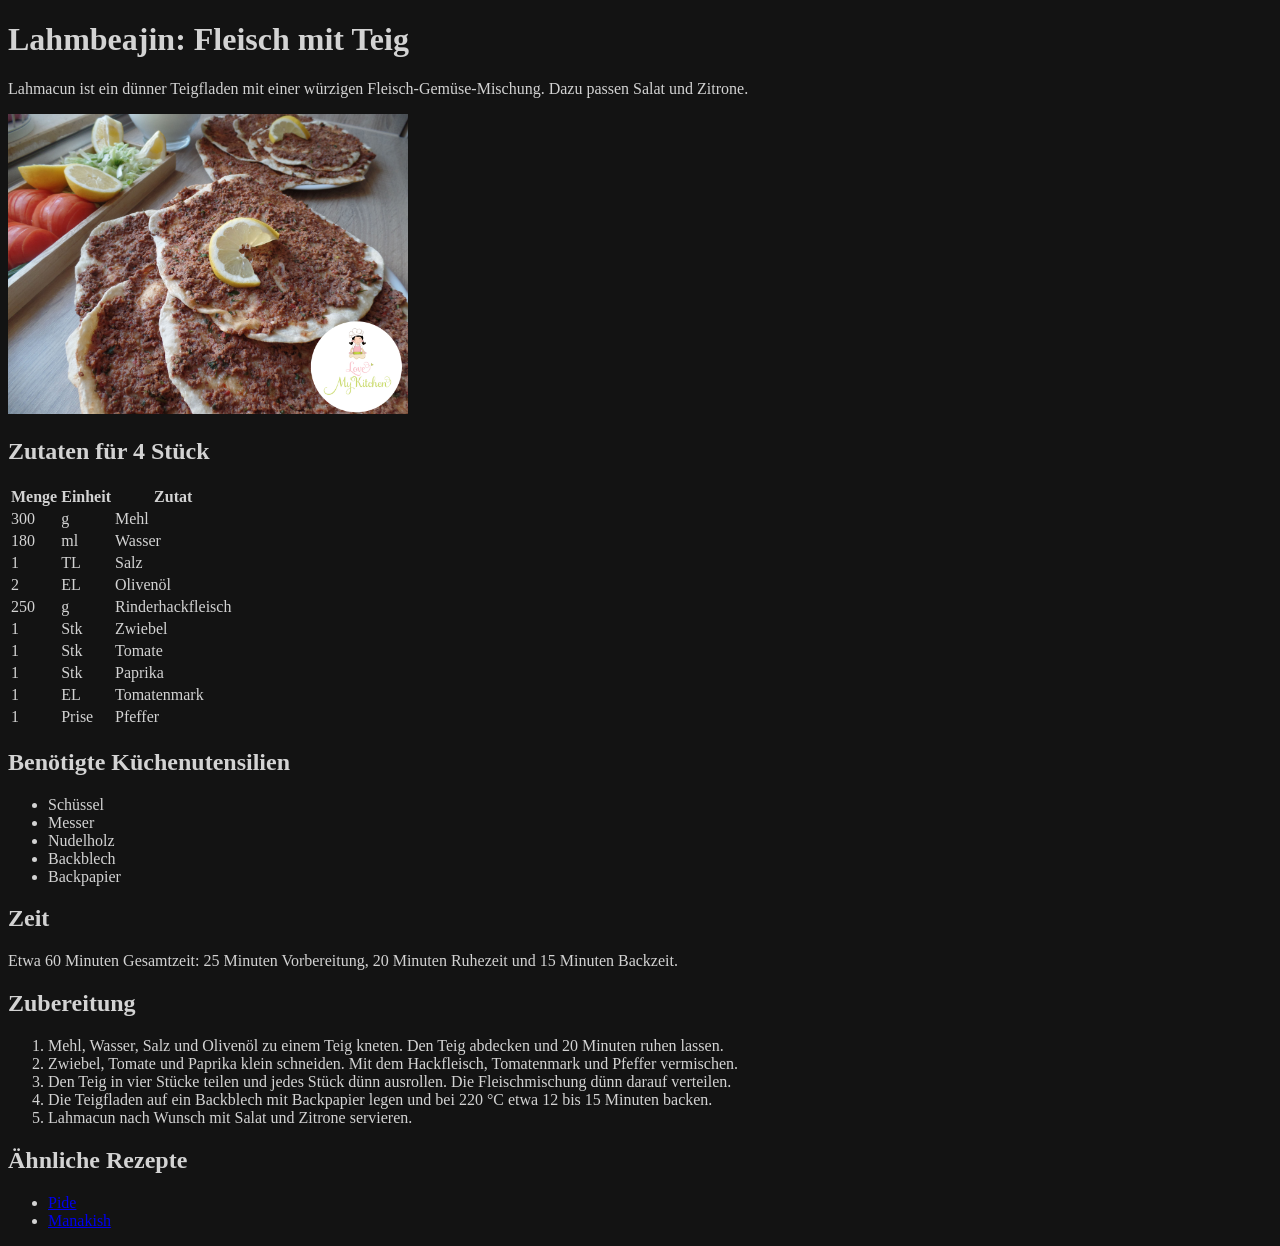
<file: 23.09.2026 HTML kochrezept.html>
<!DOCTYPE html>
<html lang="en">
<head>
    <meta charset="UTF-8">
    <meta name="viewport" content="width=device-width, initial-scale=1.0">
    <title>Kochrezept</title>
</head>
<body bgcolor="#131313" text="lightgray">

<h1>Lahmbeajin: Fleisch mit Teig</h1>

<p>
    Lahmacun ist ein dünner Teigfladen mit einer würzigen
    Fleisch-Gemüse-Mischung. Dazu passen Salat und Zitrone.
</p>

<img src="Lahmbeajin.jpg" alt="Lahmbeajin mit Salat und Zitrone" width="400">

<h2>Zutaten für 4 Stück</h2>

    <table>
        <tr><th>Menge</th><th>Einheit</th><th>Zutat</th></tr>
        <tr><td>300</td><td>g</td><td>Mehl</td></tr>
        <tr><td>180</td><td>ml</td><td>Wasser</td></tr>
        <tr><td>1</td><td>TL</td><td>Salz</td></tr>
        <tr><td>2</td><td>EL</td><td>Olivenöl</td></tr>
        <tr><td>250</td><td>g</td><td>Rinderhackfleisch</td></tr>
        <tr><td>1</td><td>Stk</td><td>Zwiebel</td></tr>
        <tr><td>1</td><td>Stk</td><td>Tomate</td></tr>
        <tr><td>1</td><td>Stk</td><td>Paprika</td></tr>
        <tr><td>1</td><td>EL</td><td>Tomatenmark</td></tr>
        <tr><td>1</td><td>Prise</td><td>Pfeffer</td></tr>
    </table>

 <h2>Benötigte Küchenutensilien</h2>
    <ul>
        <li>Schüssel</li>
        <li>Messer</li>
        <li>Nudelholz</li>
        <li>Backblech</li>
        <li>Backpapier</li>
    </ul>

    <h2>Zeit</h2>
    <p>Etwa 60 Minuten Gesamtzeit: 25 Minuten Vorbereitung,
       20 Minuten Ruhezeit und 15 Minuten Backzeit.</p>

    <h2>Zubereitung</h2>
    <ol>
        <li>
            Mehl, Wasser, Salz und Olivenöl zu einem Teig kneten.
            Den Teig abdecken und 20 Minuten ruhen lassen.
        </li>
        <li>
            Zwiebel, Tomate und Paprika klein schneiden.
            Mit dem Hackfleisch, Tomatenmark und Pfeffer vermischen.
        </li>
        <li>
            Den Teig in vier Stücke teilen und jedes Stück dünn ausrollen.
            Die Fleischmischung dünn darauf verteilen.
        </li>
        <li>
            Die Teigfladen auf ein Backblech mit Backpapier legen
            und bei 220 °C etwa 12 bis 15 Minuten backen.
        </li>
        <li>
            Lahmacun nach Wunsch mit Salat und Zitrone servieren.
        </li>
    </ol>

    <h2>Ähnliche Rezepte</h2>
    <ul>
        <li><a href="https://www.google.com/imgres?q=Pide&imgurl=https%3A%2F%2Fturkishfoodie.com%2Fwp-content%2Fuploads%2F2019%2F01%2FPide-500x375.jpg&imgrefurl=https%3A%2F%2Fturkishfoodie.com%2Fpide%2F&docid=_AS2AoffsRZ9zM&tbnid=AIeCwVDt9DknkM&vet=12ahUKEwiE6Nvm_oSXAxWd9AIHHf57JmIQnPAOegQIOxAA..i&w=500&h=375&hcb=2&ved=2ahUKEwiE6Nvm_oSXAxWd9AIHHf57JmIQnPAOegQIOxAA">Pide</a></li>
        <li><a href="https://www.google.com/imgres?q=Manakish&imgurl=https%3A%2F%2Fsiftwithkima.com%2Fwp-content%2Fuploads%2F2025%2F04%2Fmanakeesh-feature-1-480x270.jpg&imgrefurl=https%3A%2F%2Fsiftwithkima.com%2Fzaatar-and-cheese-manakeesh%2F&docid=P_xch_KfQuvSDM&tbnid=6KRPz1JAPEHIaM&vet=12ahUKEwiW_vaW_4SXAxV50wIHHbpeOfwQnPAOegUInAEQAA..i&w=480&h=270&hcb=2&ved=2ahUKEwiW_vaW_4SXAxV50wIHHbpeOfwQnPAOegUInAEQAA">Manakish</a></li>
    </ul>

    
</body>
</html>
</file>
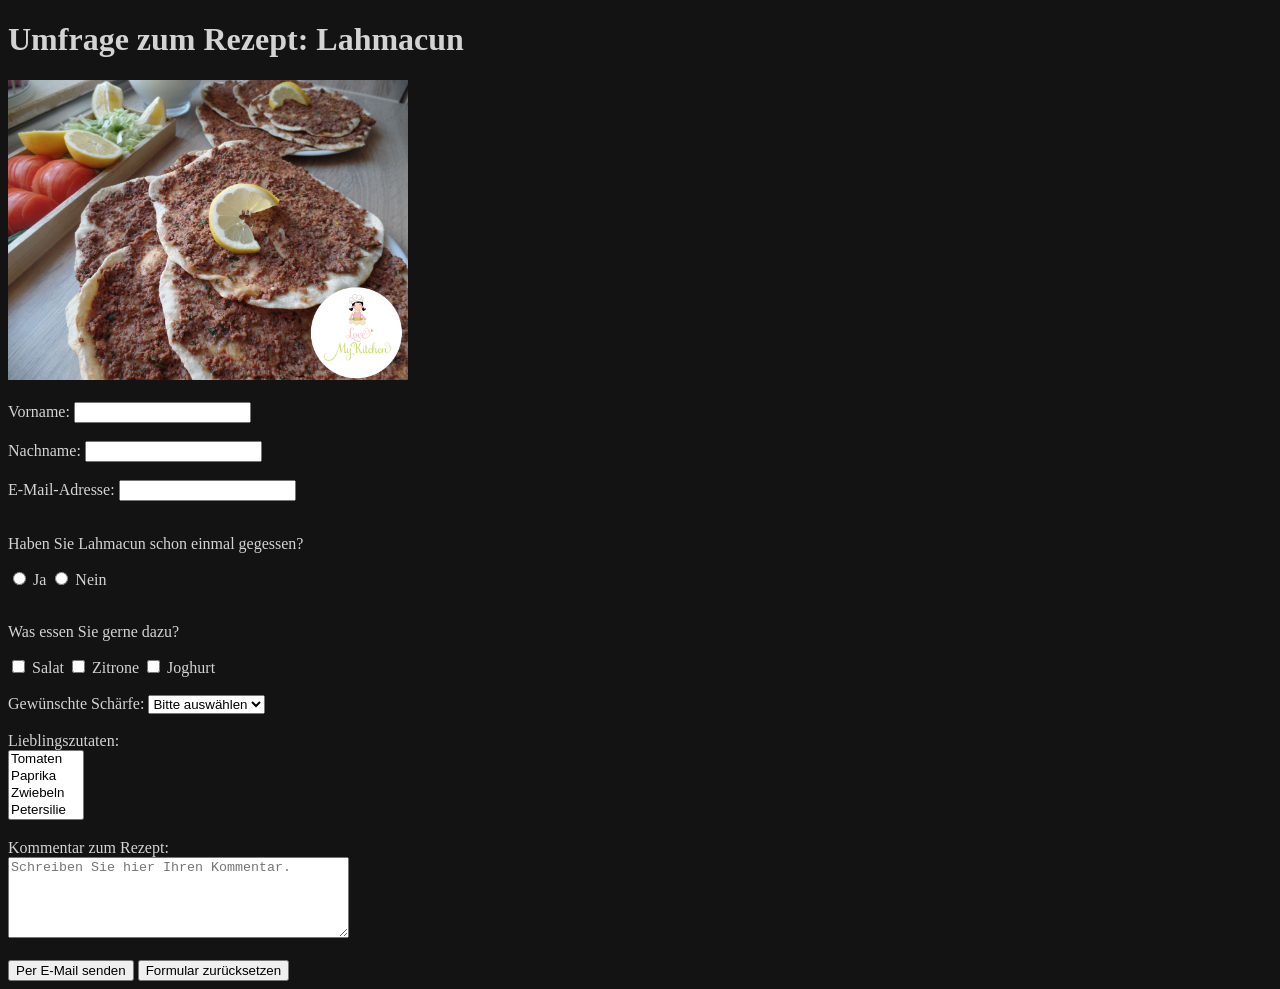
<file: 30.092026 E-Mail zum Lehrer.html>
<!DOCTYPE html>
<html lang="de">
<head>
    <meta charset="UTF-8">
    <title>Lahmacun-Formular</title>
</head>
<body bgcolor="#131313" text="lightgray">

    <h1>Umfrage zum Rezept: Lahmacun</h1>

    <img src="Lahmbeajin.jpg" alt="Lahmbeajin mit Salat und Zitrone" width="400">

    <br><br>

    <form action="mailto:lorenzd@spengergasse.at?subject=Umfrage%20zum%20Lahmacun-Rezept"
          method="post"
          enctype="text/plain">
          

        <!-- Texteingabe -->
        Vorname: 
        <input type="text" name="vorname" required pattern="[A-Za-zÄÖÜäöüß ]{2,}">
        <br><br>
        Nachname:
        <input type="text" name="nachname" required pattern="[A-Za-zÄÖÜäöüß ]{2,}">
        
        <br><br>

        <!-- Weiteres Eingabefeld -->
        <label for="email">E-Mail-Adresse:</label>
        <input type="email" id="email" name="E-Mail" required>
        <br><br>

        <!-- Radiobutton: nur eine Antwort -->
        <p>Haben Sie Lahmacun schon einmal gegessen?</p>
        <input type="radio" id="ja" name="Lahmacun gegessen" value="Ja" required>
        <label for="ja">Ja</label>

        <input type="radio" id="nein" name="Lahmacun gegessen" value="Nein">
        <label for="nein">Nein</label>
        <br><br>

        <!-- Checkbox: mehrere Antworten -->
        <p>Was essen Sie gerne dazu?</p>
        <input type="checkbox" id="salat" name="Beilage" value="Salat">
        <label for="salat">Salat</label>

        <input type="checkbox" id="zitrone" name="Beilage" value="Zitrone">
        <label for="zitrone">Zitrone</label>

        <input type="checkbox" id="joghurt" name="Beilage" value="Joghurt">
        <label for="joghurt">Joghurt</label>
        <br><br>

        <!-- Dropdown -->
        <label for="schaerfe">Gewünschte Schärfe:</label>
        <select id="schaerfe" name="Schaerfe" required>
            <option value="">Bitte auswählen</option>
            <option value="mild">Mild</option>
            <option value="mittel">Mittel</option>
            <option value="scharf">Scharf</option>
        </select>
        <br><br>

        <!-- Mehrfachauswahl -->
        <label for="zutaten">Lieblingszutaten:</label><br>
        <select id="zutaten" name="Lieblingszutaten" multiple size="4">
            <option value="Tomaten">Tomaten</option>
            <option value="Paprika">Paprika</option>
            <option value="Zwiebeln">Zwiebeln</option>
            <option value="Petersilie">Petersilie</option>
            <option value="Granatapfel">Granatapfel</option>
        </select>
        
        <br><br>

        <!-- Mehrzeiliges Textfeld -->
        <label for="kommentar">Kommentar zum Rezept:</label><br>
        <textarea id="kommentar" name="Kommentar" rows="5" cols="40"
                  placeholder="Schreiben Sie hier Ihren Kommentar."></textarea>
        <br><br>

        <input type="submit" value="Per E-Mail senden">
        <input type="reset" value="Formular zurücksetzen">

    </form>

</body>
</html>
</file>
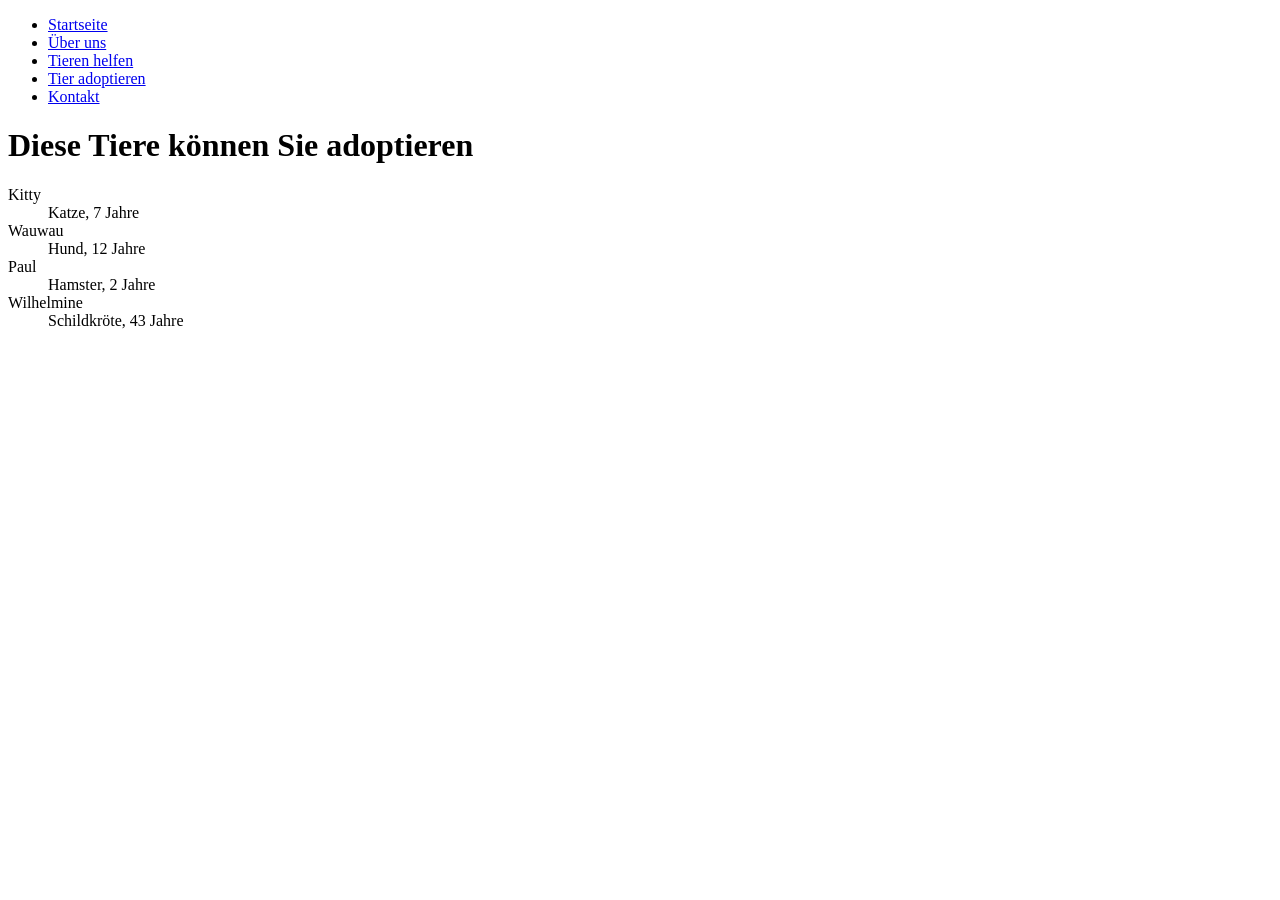
<file: 07.10.2026 Tierheim Aufgabe/adoption.html>
<!DOCTYPE html>
<html lang = "de">
    <head>
        <title>
            Tiere zur Adoption
        </title>
        <meta charset="UTF-8">
        <meta name="description" content="Darstellung unseres Tierheims">
        <meta name="keywords" content="Tierheim, entlaufene Tiere">
        <meta name="author" content="Max Mustermann">
    </head>

    <body>
        <ul>
            <li><a href = "index.html">Startseite</a></li>
            <li><a href = "beschreibung.html">Über uns</a></li>
            <li><a href = "spenden.html">Tieren helfen</a></li>
            <li><a href = "adoption.html">Tier adoptieren</a></li>
            <li><a href = "kontakt.html">Kontakt</a></li>
        </ul>
        <h1>Diese Tiere können Sie adoptieren</h1>
        <dl>
            <dt>Kitty</dt><dd>Katze, 7 Jahre</dd>
            <dt>Wauwau</dt><dd>Hund, 12 Jahre</dd>
            <dt>Paul</dt><dd>Hamster, 2 Jahre</dd>
            <dt>Wilhelmine</dt><dd>Schildkröte, 43 Jahre</dd>
        </dl>
    </body>
</html>
</file>
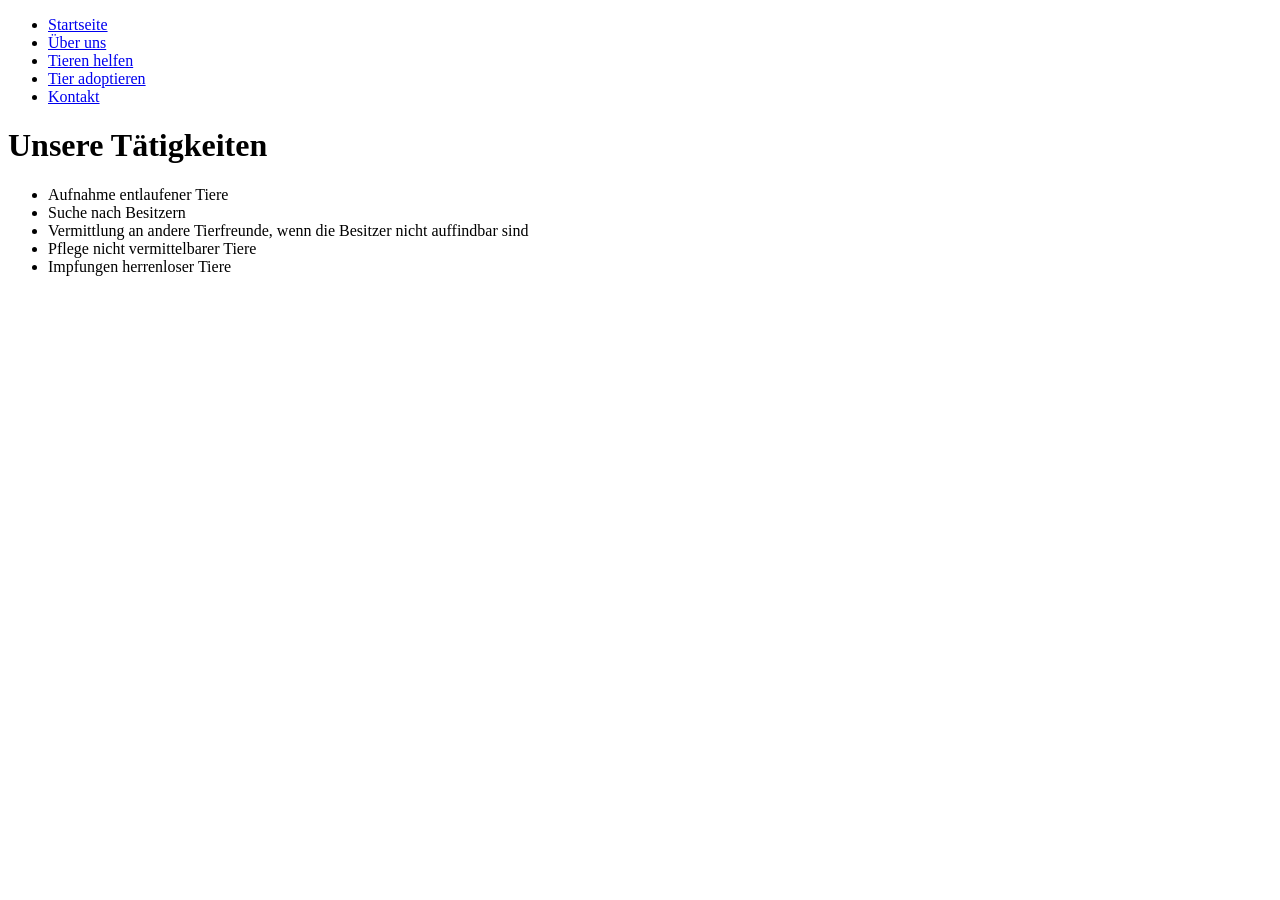
<file: 07.10.2026 Tierheim Aufgabe/beschreibung.html>
<!DOCTYPE html>
<html lang = "de">
    <head>
        <title>
            Über uns: Unser Tierheim stellt sich vor
        </title>
        <meta charset="UTF-8">
        <meta name="description" content="Darstellung unseres Tierheims">
        <meta name="keywords" content="Tierheim, entlaufene Tiere">
        <meta name="author" content="Max Mustermann">
    </head>

    <body>
        <ul>
            <li><a href = "index.html">Startseite</a></li>
            <li><a href = "beschreibung.html">Über uns</a></li>
            <li><a href = "spenden.html">Tieren helfen</a></li>
            <li><a href = "adoption.html">Tier adoptieren</a></li>
            <li><a href = "kontakt.html">Kontakt</a></li>
        </ul>
        <h1>Unsere Tätigkeiten</h1>
        <ul>
            <li>Aufnahme entlaufener Tiere</li>
            <li>Suche nach Besitzern</li>
            <li>Vermittlung an andere Tierfreunde, wenn die Besitzer nicht auffindbar sind</li>
            <li>Pflege nicht vermittelbarer Tiere</li>
            <li>Impfungen herrenloser Tiere</li>
        </ul>
    </body>
</html>
</file>
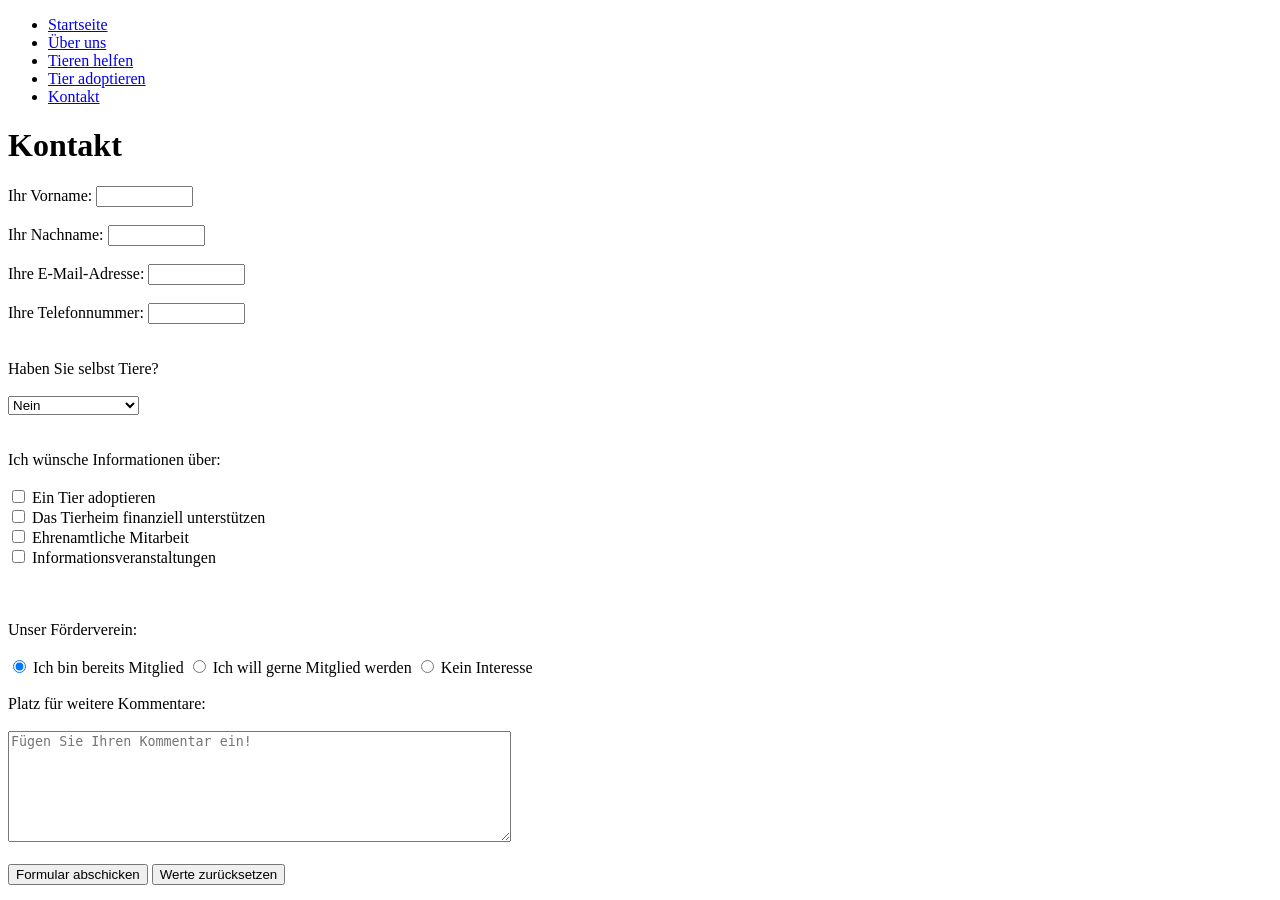
<file: 07.10.2026 Tierheim Aufgabe/kontakt.html>
<!DOCTYPE html>
<html lang = "de">
    <head>
        <title>
            Tierheim Musterstadt
        </title>
        <meta charset="UTF-8">
        <meta name="description" content="Darstellung unseres Tierheims">
        <meta name="keywords" content="Tierheim, entlaufene Tiere">
        <meta name="author" content="Max Mustermann">
    </head>

    <body>
        <ul>
            <li><a href = "index.html">Startseite</a></li>
            <li><a href = "beschreibung.html">Über uns</a></li>
            <li><a href = "spenden.html">Tieren helfen</a></li>
            <li><a href = "adoption.html">Tier adoptieren</a></li>
            <li><a href = "kontakt.html">Kontakt</a></li>
        </ul>
        <h1>Kontakt</h1>
        <form action = "form1.html" method = "post"  enctype="text/plain">
            Ihr Vorname:
            <input type = "text" name = "vorname" size = "10"><br><br>
            Ihr Nachname:
            <input type = "text" name = "nachname" size = "10"><br><br>
            Ihre E-Mail-Adresse:
            <input type = "text" name = "mail" size = "10"><br><br>
            Ihre Telefonnummer:
            <input type = "text" name = "tel" size = "10"><br><br><br>

            Haben Sie selbst Tiere?<br><br>
            <select name = "tiere">
                <option value = "0">Nein</option>
                <option value = "1">Ja, eines</option>
                <option value = "2">Ja, zwei</option>
                <option value = "3+">Ja, drei oder mehr</option>
            </select><br><br><br>

            Ich wünsche Informationen über:<br><br>
            <input type="checkbox" value = "adoption" name = "interessen">
            Ein Tier adoptieren<br>
            <input type="checkbox" value = "spenden" name = "interessen">
            Das Tierheim finanziell unterstützen<br>
            <input type="checkbox" value = "mitarbeit" name = "interessen">
            Ehrenamtliche Mitarbeit<br>
            <input type="checkbox" value = "veranstaltungen" name = "interessen">
            Informationsveranstaltungen<br>
            <br><br><br>
            Unser Förderverein:<br><br>
            <input type = "radio" name = "verein" value = "mitglied" checked>
            Ich bin bereits Mitglied
            <input type = "radio" name = "verein" value = "mitgliedWerden">
            Ich will gerne Mitglied werden
            <input type = "radio" name = "geschlecht" value = "keinInteresse">
            Kein Interesse<br><br>

            Platz für weitere Kommentare:<br><br>
            <textarea name = "kommentar" rows = "7" cols = "60" 
            placeholder="Fügen Sie Ihren Kommentar ein!"></textarea><br><br>
            <input type = "submit" value = "Formular abschicken">
            <input type = "reset" value = "Werte zurücksetzen">
        </form>
    </body>
</html>
</file>
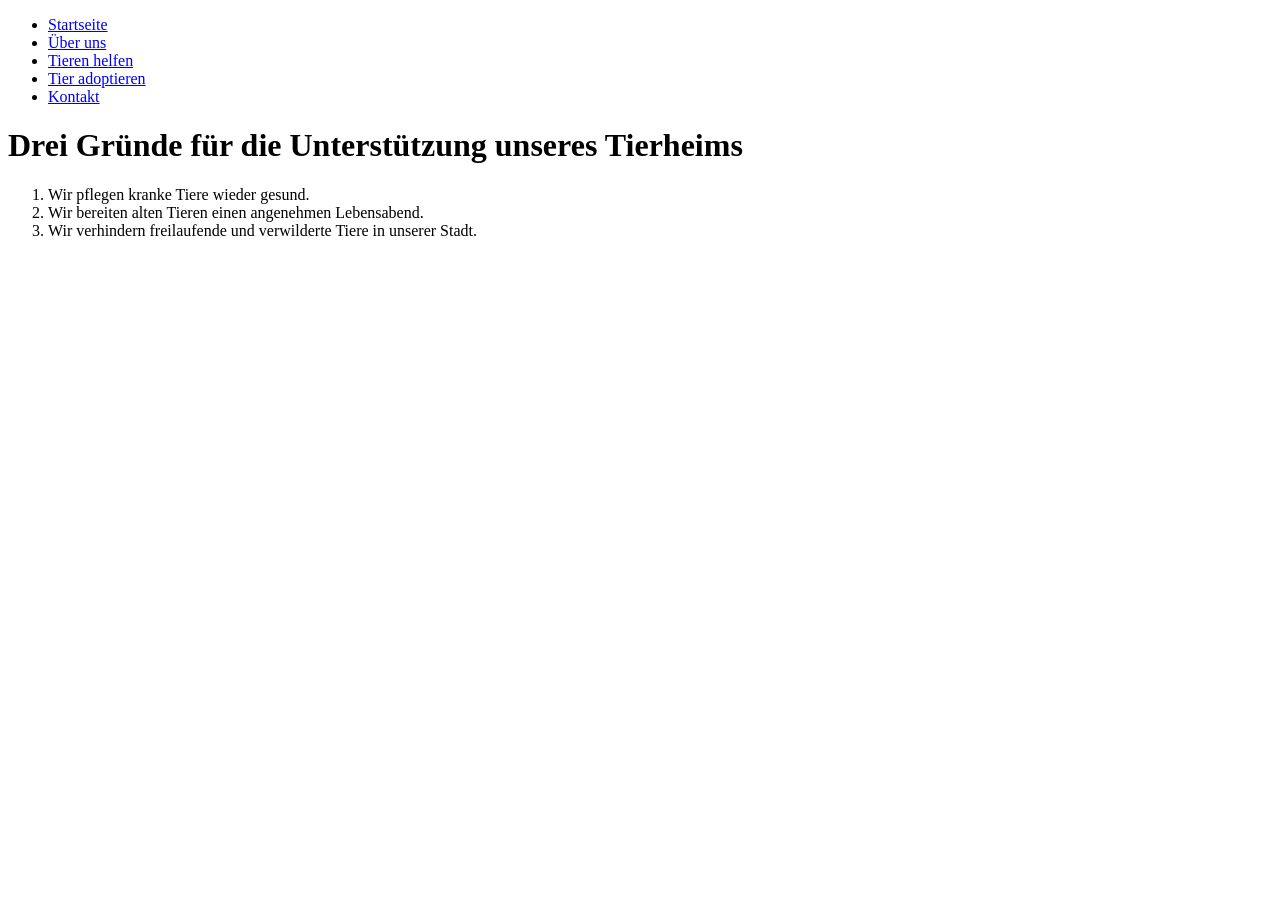
<file: 07.10.2026 Tierheim Aufgabe/spenden.html>
<!DOCTYPE html>
<html lang = "de">
    <head>
        <title>
            Für unser Tierheim spenden
        </title>
        <meta charset="UTF-8">
        <meta name="description" content="Darstellung unseres Tierheims">
        <meta name="keywords" content="Tierheim, entlaufene Tiere">
        <meta name="author" content="Max Mustermann">
    </head>

    <body>
        <ul>
            <li><a href = "index.html">Startseite</a></li>
            <li><a href = "beschreibung.html">Über uns</a></li>
            <li><a href = "spenden.html">Tieren helfen</a></li>
            <li><a href = "adoption.html">Tier adoptieren</a></li>
            <li><a href = "kontakt.html">Kontakt</a></li>
        </ul>
        <h1>Drei Gründe für die Unterstützung unseres Tierheims</h1>
        <ol>
            <li>Wir pflegen kranke Tiere wieder gesund.</li>
            <li>Wir bereiten alten Tieren einen angenehmen Lebensabend.</li>
            <li>Wir verhindern freilaufende und verwilderte Tiere in unserer Stadt.</li>
        </ol>
    </body>
</html>
</file>
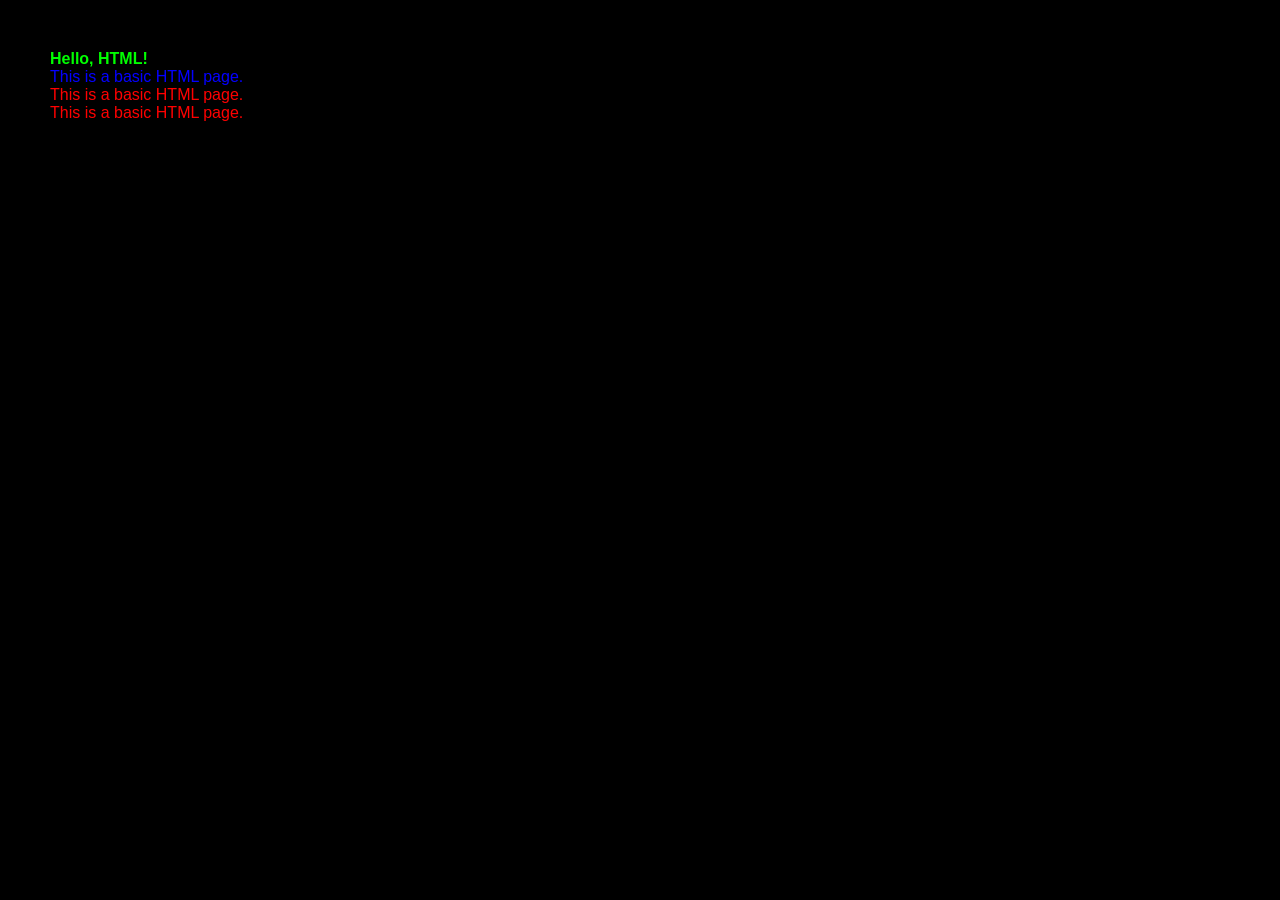
<file: 14.10.2026 CSS1/HTML1.html>
<!DOCTYPE html>
<html lang="en">
  <head>
    <meta charset="UTF-8" />
    <meta name="viewport" content="width=device-width, initial-scale=1.0" />
    <link rel="stylesheet" href="CSS/style.css" />
    <title>HTML Example</title>
    
    
  </head>
  <body>
    <h1>Hello, HTML!</h1>
    <p id="first-paragraph">This is a basic HTML page.</p>
    <p >This is a basic HTML page.</p>
    <p>This is a basic HTML page.</p>
  </body>
</html>
</file>
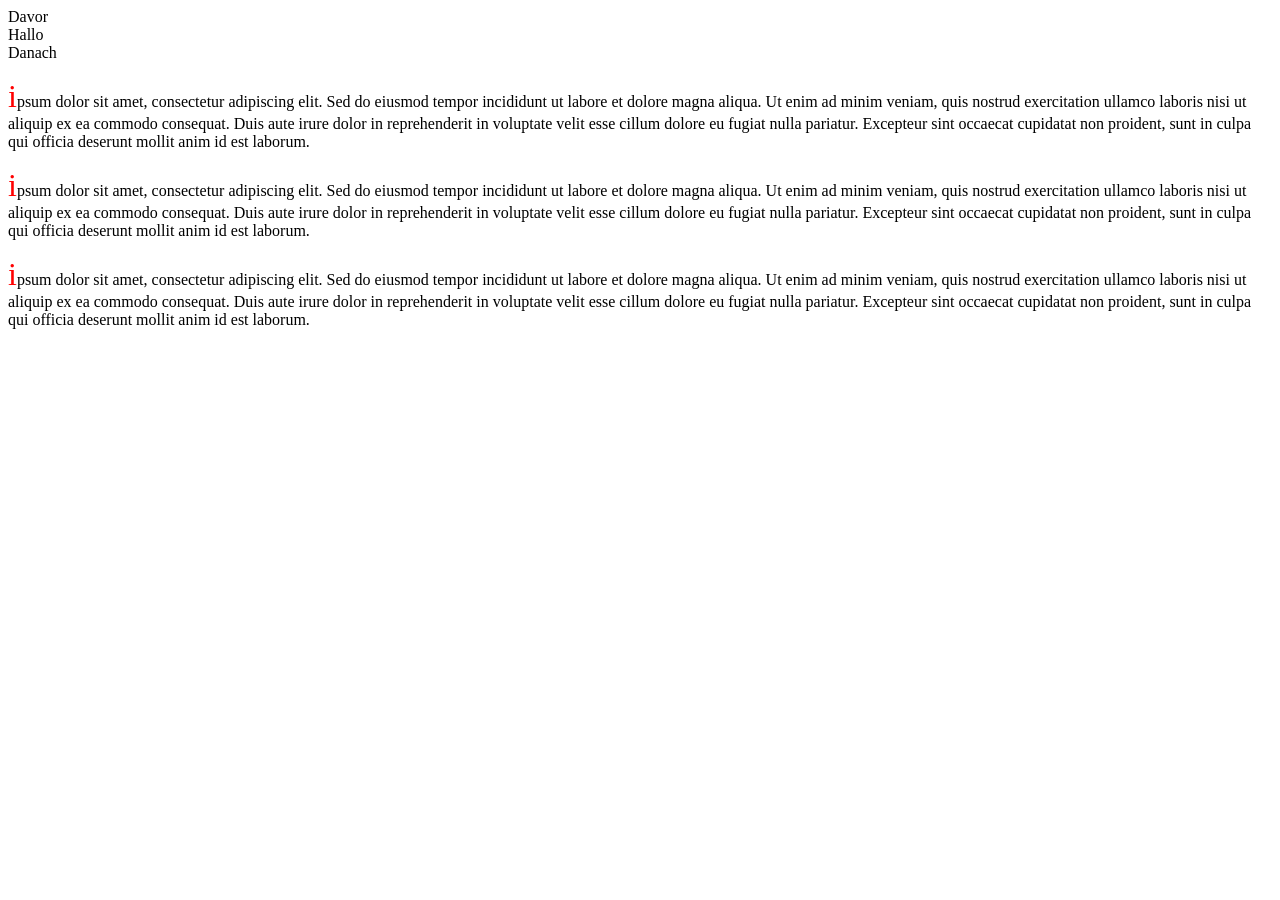
<file: 21.10.2026 ipsum/ipsum.html>
<!DOCTYPE html>
<html lang="en">
<head>
    <meta charset="UTF-8">
    <meta name="viewport" content="width=device-width, initial-scale=1.0">
    <title>Document</title>
    <link rel="stylesheet" href="Style.css">
</head>
<body>
    Davor
    <br />Hallo<br>
    Danach
    <p>ipsum dolor sit amet, consectetur adipiscing elit. Sed do eiusmod tempor incididunt ut labore et dolore magna aliqua. Ut enim ad minim veniam, quis nostrud exercitation ullamco laboris nisi ut aliquip ex ea commodo consequat. Duis aute irure dolor in reprehenderit in voluptate velit esse cillum dolore eu fugiat nulla pariatur. Excepteur sint occaecat cupidatat non proident, sunt in culpa qui officia deserunt mollit anim id est laborum.</p>
    <p>ipsum dolor sit amet, consectetur adipiscing elit. Sed do eiusmod tempor incididunt ut labore et dolore magna aliqua. Ut enim ad minim veniam, quis nostrud exercitation ullamco laboris nisi ut aliquip ex ea commodo consequat. Duis aute irure dolor in reprehenderit in voluptate velit esse cillum dolore eu fugiat nulla pariatur. Excepteur sint occaecat cupidatat non proident, sunt in culpa qui officia deserunt mollit anim id est laborum.</p>
    <p>ipsum dolor sit amet, consectetur adipiscing elit. Sed do eiusmod tempor incididunt ut labore et dolore magna aliqua. Ut enim ad minim veniam, quis nostrud exercitation ullamco laboris nisi ut aliquip ex ea commodo consequat. Duis aute irure dolor in reprehenderit in voluptate velit esse cillum dolore eu fugiat nulla pariatur. Excepteur sint occaecat cupidatat non proident, sunt in culpa qui officia deserunt mollit anim id est laborum.</p>
</body>
</html>
</file>
<file: 14.10.2026 CSS1/CSS/style.css>
* {
  box-sizing: border-box;
  margin: 0;
  padding: 0;
  font-size: 16px;
}


h1 {
  color: rgb(0, 255, 0);
}

body {
  font-family: Arial, sans-serif;
  background-color: #000000;
  margin: 50px;
}

#first-paragraph {
  color: rgb(4, 0, 255);
}

p {
  color: rgb(255, 0, 0);
}
</file>
<file: 21.10.2026 ipsum/Style.css>
p::first-letter {
    color: red;
    font-family: "Old English Text MT", "Old English", serif;
    font-size: 200%;
}
</file>
